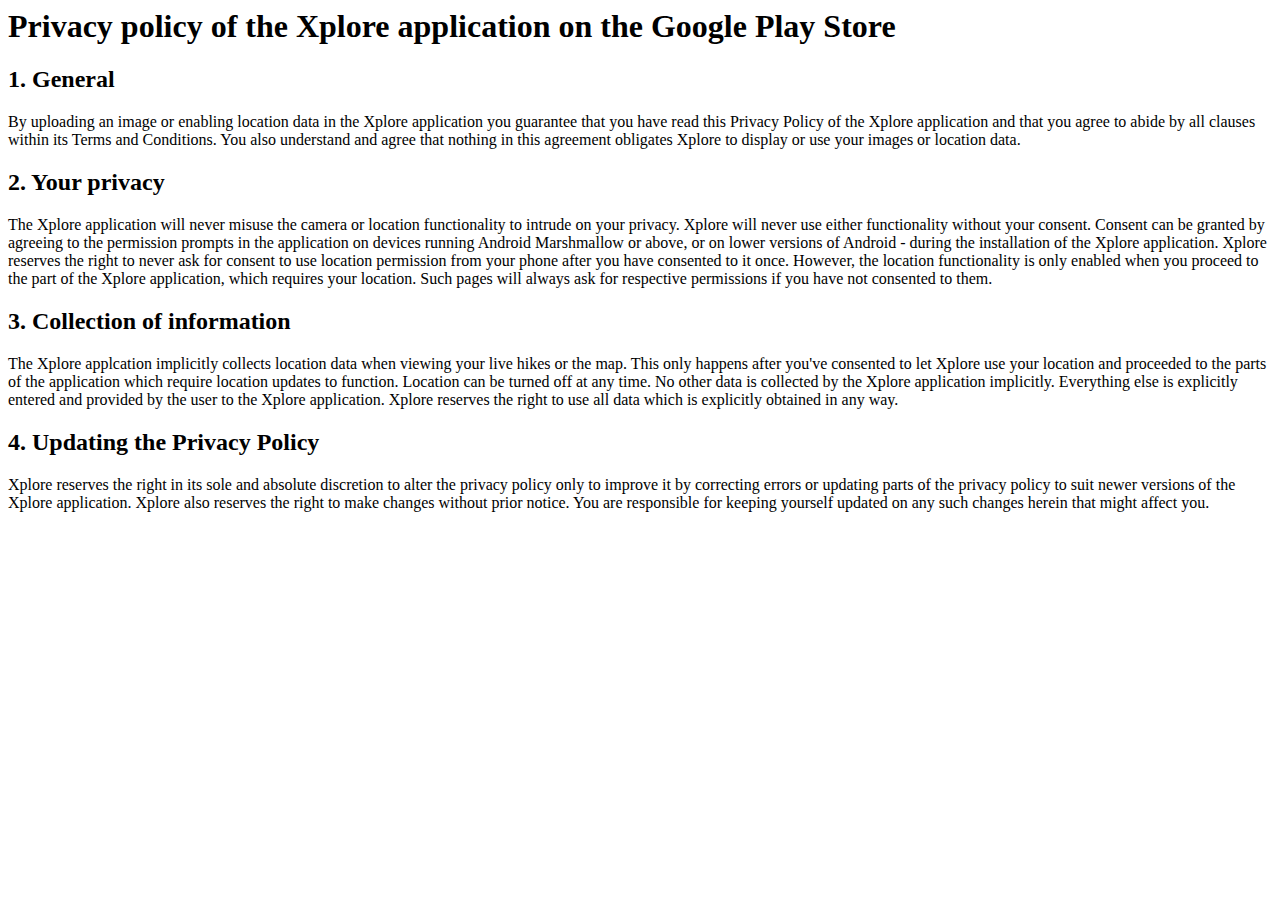
<file: privacy-policy.html>
<html><head><meta http-equiv="Content-Type" content="text/html; charset=UTF-8">

	
		</head><body><h1>Privacy policy of the Xplore application on the Google Play Store</h1>
	
	<h2>1. General</h2>
	<p>By uploading an image or enabling location data in the Xplore application you guarantee that you have read this Privacy Policy of the Xplore application and that you agree to abide by all clauses within its Terms and Conditions. You also understand and agree that nothing in this agreement obligates Xplore to display or use your images or location data.</p>
	<h2>2. Your privacy</h2>
	<p>The Xplore application will never misuse the camera or location functionality to intrude on your privacy. Xplore will never use either functionality without your consent. Consent can be granted by agreeing to the permission prompts in the application on devices running Android Marshmallow or above, or on lower versions of Android - during the installation of the Xplore application. Xplore reserves the right to never ask for consent to use location permission from your phone after you have consented to it once. However, the location functionality is only enabled when you proceed to the part of the Xplore application, which requires your location. Such pages will always ask for respective permissions if you have not consented to them.</p>
	<h2>3. Collection of information</h2>
	<p>The Xplore applcation implicitly collects location data when viewing your live hikes or the map. This only happens after you've consented to let Xplore use your location and proceeded to the parts of the application which require location updates to function. Location can be turned off at any time. No other data is collected by the Xplore application implicitly. Everything else is explicitly entered and provided by the user to the Xplore application. Xplore reserves the right to use all data which is explicitly obtained in any way.</p>
	<h2>4. Updating the Privacy Policy</h2>
	<p>Xplore reserves the right in its sole and absolute discretion to alter the privacy policy only to improve it by correcting errors or updating parts of the privacy policy to suit newer versions of the Xplore application. Xplore also reserves the right to make changes without prior notice. You are responsible for keeping yourself updated on any such changes herein that might affect you.
</p></body></html>
</file>
